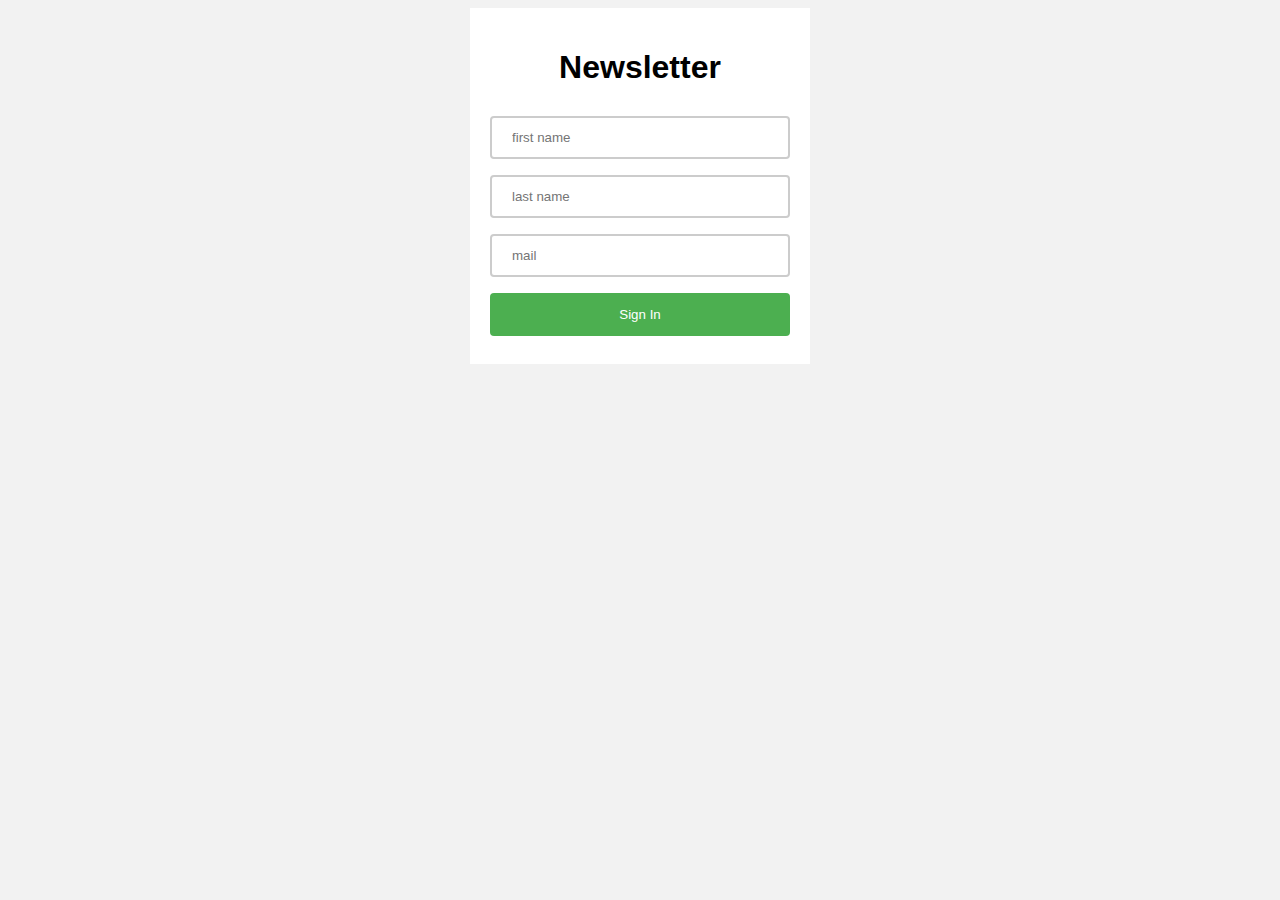
<file: blog.html>
<!-- <!DOCTYPE html>
<html lang="en">
<head>
    <meta charset="UTF-8">
    <meta http-equiv="X-UA-Compatible" content="IE=edge">
    <meta name="viewport" content="width=device-width, initial-scale=1.0">
    <title>BLOG</title>
    <link rel="stylesheet" href="./blog.css">
    <link rel="stylesheet" href="https://cdnjs.cloudflare.com/ajax/libs/font-awesome/4.7.0/css/font-awesome.min.css">
   
</head>


<body>
    <a href="mailto: [aggarwal18dhruv@gmail.com]?subject= &body= "> <strong>Email me!</strong>  </a>

    <div class="container" >
       <form action="">
            <h1> JOIN OUR NEWSLETTER </h1>
                 <P>Enter the E- Mail in the box below to recieve latest information about the activities and events going on in your college ! </P>
            <div class="email-box">
                <i class="fa-solid fa fa-envelope"></i>
                <input class ="tbox" type="email" name="" value="" placeholder="Enter your Email">
                <button class ="btn" type="button" name="button">Subscribe</button>      

        </div>
    </form> 
    <form method="post">
        <img class="mb-4" src="images/signin.jpg" alt="" width="72" height="57">
        <h1 class="h3 mb-3 fw-normal">Please sign in</h1>
    
        
        <div class="email-box">
            
            <input type="text"  class="form-control" placeholder="first name" name="firstname">
            <input type="text"  class="form-control" placeholder="last name" name="lastname">
          <input type="email" class="form-control"  placeholder="mail" name="email">
        <button class="w-100 btn btn-lg btn-primary" type="submit">Sign in</button>
    </div>
        <p class="mt-5 mb-3 text-muted">&copy; 2017–2022</p>
      </form>
</div>
</body>
</html> --> 
<!DOCTYPE html>
<html>
  <head>
    <link rel="stylesheet" type="text/css" href="blog.css">
    <title>Newsletter</title>
  </head>
  <body>
    <div class="container">
      <h1>Newsletter</h1>
        <form method="post">
        <input type="text"  class="form-control" placeholder="first name" name="firstname">
            <input type="text"  class="form-control" placeholder="last name" name="lastname">
          <input type="email" class="form-control"  placeholder="mail" name="email">
        <!-- <label for="username">Username:</label>
        <input type="text" id="username" name="username"> -->
        <!-- <br>
        <label for="password">Password:</label>
        <input type="password" id="password" name="password">
        <br> -->
        <input type="submit" value="Sign In">
      </form>
    </div>
  </body>
</html>
</file>
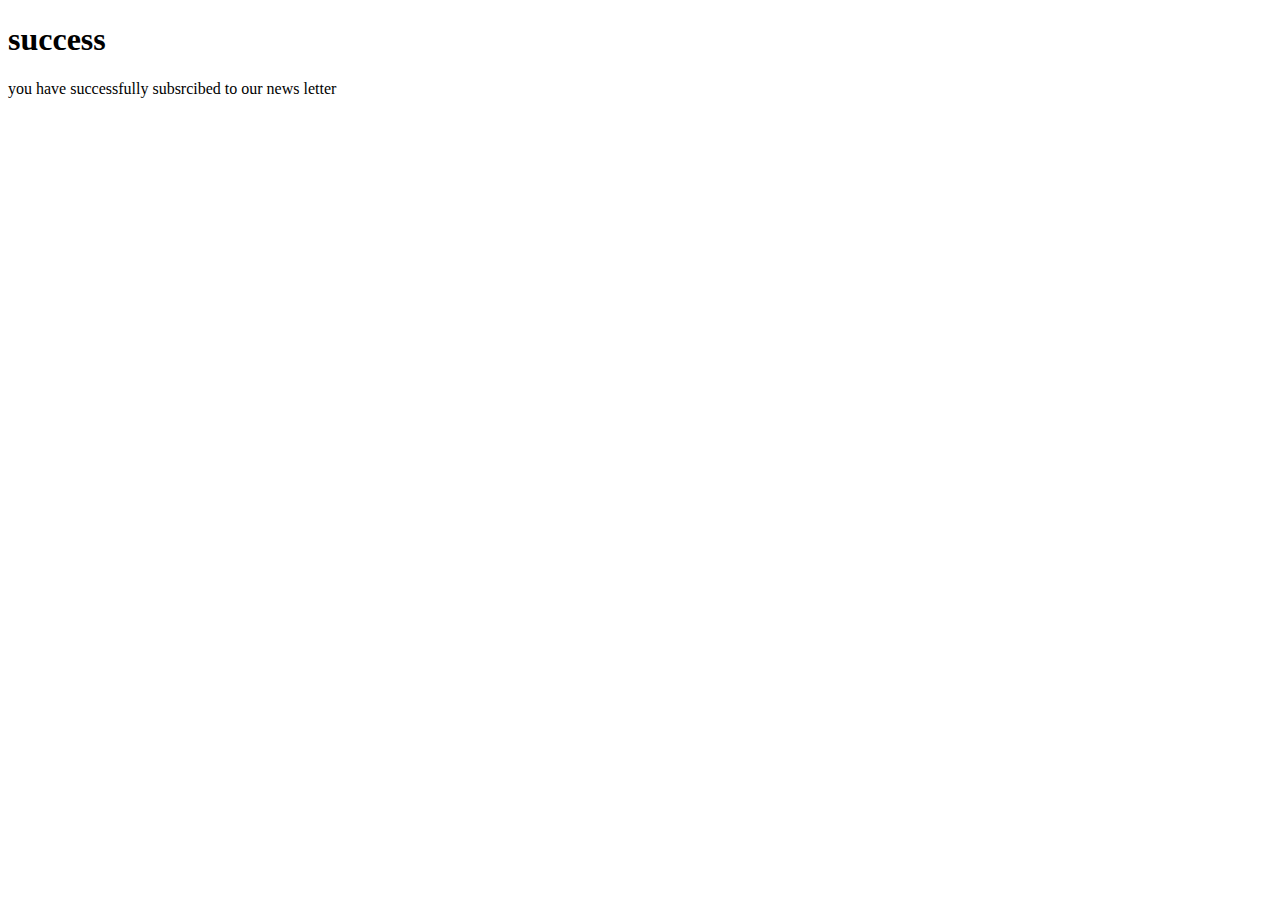
<file: success.html>
<!DOCTYPE html>
<html lang="en">
<head>
    <meta charset="UTF-8">
    <meta http-equiv="X-UA-Compatible" content="IE=edge">
    <meta name="viewport" content="width=device-width, initial-scale=1.0">
    <title>succes</title>
    <link href="https://cdn.jsdelivr.net/npm/bootstrap@5.2.0-beta1/dist/css/bootstrap.min.css" rel="stylesheet" integrity="sha384-0evHe/X+R7YkIZDRvuzKMRqM+OrBnVFBL6DOitfPri4tjfHxaWutUpFmBp4vmVor" crossorigin="anonymous">
</head>
<body>
    <div class="mt-4 p-5 bg-primary text-white rounded">
        <h1>success</h1>
        <p>you have successfully subsrcibed to our news letter</p>
      </div>
    
</body>
</html>
</file>
<file: blog.css>
body {
    margin-top: 100;
    background-color: #f2f2f2;
    font-family: Arial, sans-serif;
  }
  
  .container {
    width: 300px;
    margin: 0 auto;
    background-color: #fff;
    padding: 20px;
  }
  
  h1 {
    text-align: center;
  }
  
  form {
    text-align: left;
  }
  
  label {
    display: block;
    margin-bottom: 10px;
  }
  
  input[type="text"], input[type="email"] {
    width: 100%;
    padding: 12px 20px;
    margin: 8px 0;
    box-sizing: border-box;
    border: 2px solid #ccc;
    border-radius: 4px;
  }
  
  input[type="submit"] {
    width: 100%;
    background-color: #4CAF50;
    color: white;
    padding: 14px 20px;
    margin: 8px 0;
    border: none;
    border-radius: 4px;
    cursor: pointer;
  }
  
  input[type="submit"]:hover {
    background-color: #45a049;
  }
</file>
